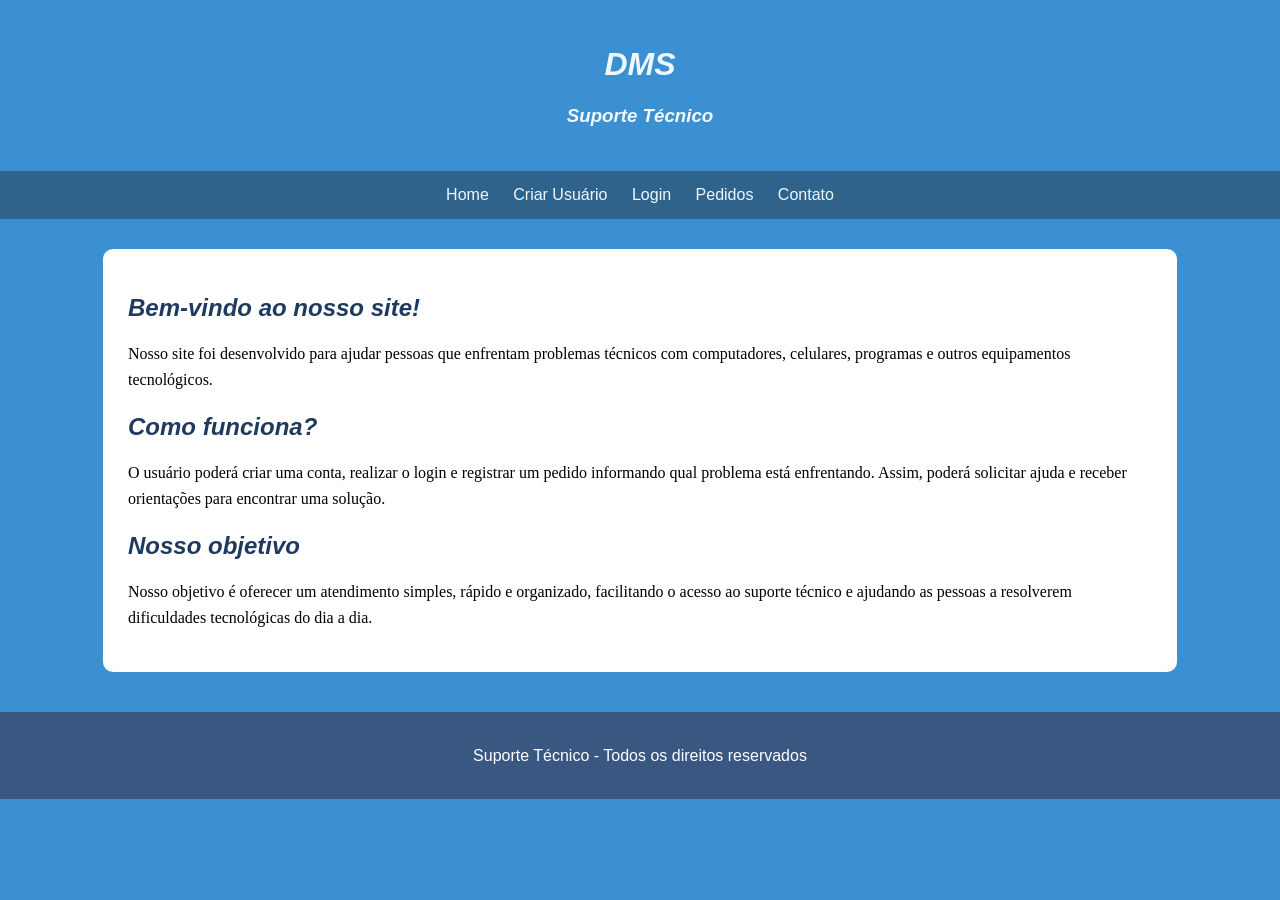
<file: index.html>
<!DOCTYPE html>
<html lang="pt-br">
<head>
    <meta charset="UTF-8">
    <meta name="viewport" content="width=device-width, initial-scale=1.0">
    <title>Suporte Técnico</title>
    <style>
body {
font-family: Arial, sans-serif;
background-color: #3a90d1;
margin: 0;
        }

header {
background-color:  #3a90d1;
color: white;
text-align: center;
padding: 25px;
        }

nav {background-color: #2f638b;
padding: 15px;
text-align: center;
 font-family:Impact, Haettenschweiler, 'Arial Narrow Bold', sans-serif;       }

nav a {
color: aliceblue;
text-decoration: none;
margin: 10px;
font-size: 16px;
        }

nav a:hover {
color: #a8d8ff;
        }

main {
background-color: white;
margin: 30px auto;
padding: 25px;
width: 80%; 
border-radius: 10px;
font-family: 'Times New Roman', Times, serif;
        }

h2 {
color: #1e3a5f;
 font-family:Impact, Haettenschweiler, 'Arial Narrow Bold', sans-serif;       
        }

p {
font-size: 16px;
line-height: 1.6;
        }

footer {
background-color: #3a5781;
color: white;
text-align: center;
padding: 15px;
margin-top: 40px;
        }

    h1{
font-family:Impact, Haettenschweiler, 'Arial Narrow Bold', sans-serif;
font-size:xx-large;
color: aliceblue;
    }

  h3{
color: aliceblue;
font-family:Impact, Haettenschweiler, 'Arial Narrow Bold', sans-serif;  }
    </style>
</head>
<body>

    <header>
<h1><i>DMS</i></h1>
<h3><i>Suporte Técnico</i></h3>

    </header>

    <nav>
<a href="index.html">Home</a>
<a href="Formulario.html">Criar Usuário</a>
<a href="login.html">Login</a>
<a href="pedidos.html">Pedidos</a>
<a href="#contato">Contato</a>
    </nav>
    <main>
        <h2><i>Bem-vindo ao nosso site!</i></h2>
        <p>
Nosso site foi desenvolvido para ajudar pessoas que enfrentam
problemas técnicos com computadores, celulares, programas e
outros equipamentos tecnológicos.
        </p>

<h2><i>Como funciona?</i></h2>
        <p>O usuário poderá criar uma conta, realizar o login e registrar
um pedido informando qual problema está enfrentando.
Assim, poderá solicitar ajuda e receber orientações para
encontrar uma solução.
        </p>
        <h2><i>Nosso objetivo</i></h2>
<p>Nosso objetivo é oferecer um atendimento simples, rápido e
organizado, facilitando o acesso ao suporte técnico e ajudando
as pessoas a resolverem dificuldades tecnológicas do dia a dia.
        </p>
    </main>
    <footer id="contato">
<p>Suporte Técnico - Todos os direitos reservados</p>
    </footer>
</body>
</html>
</file>
